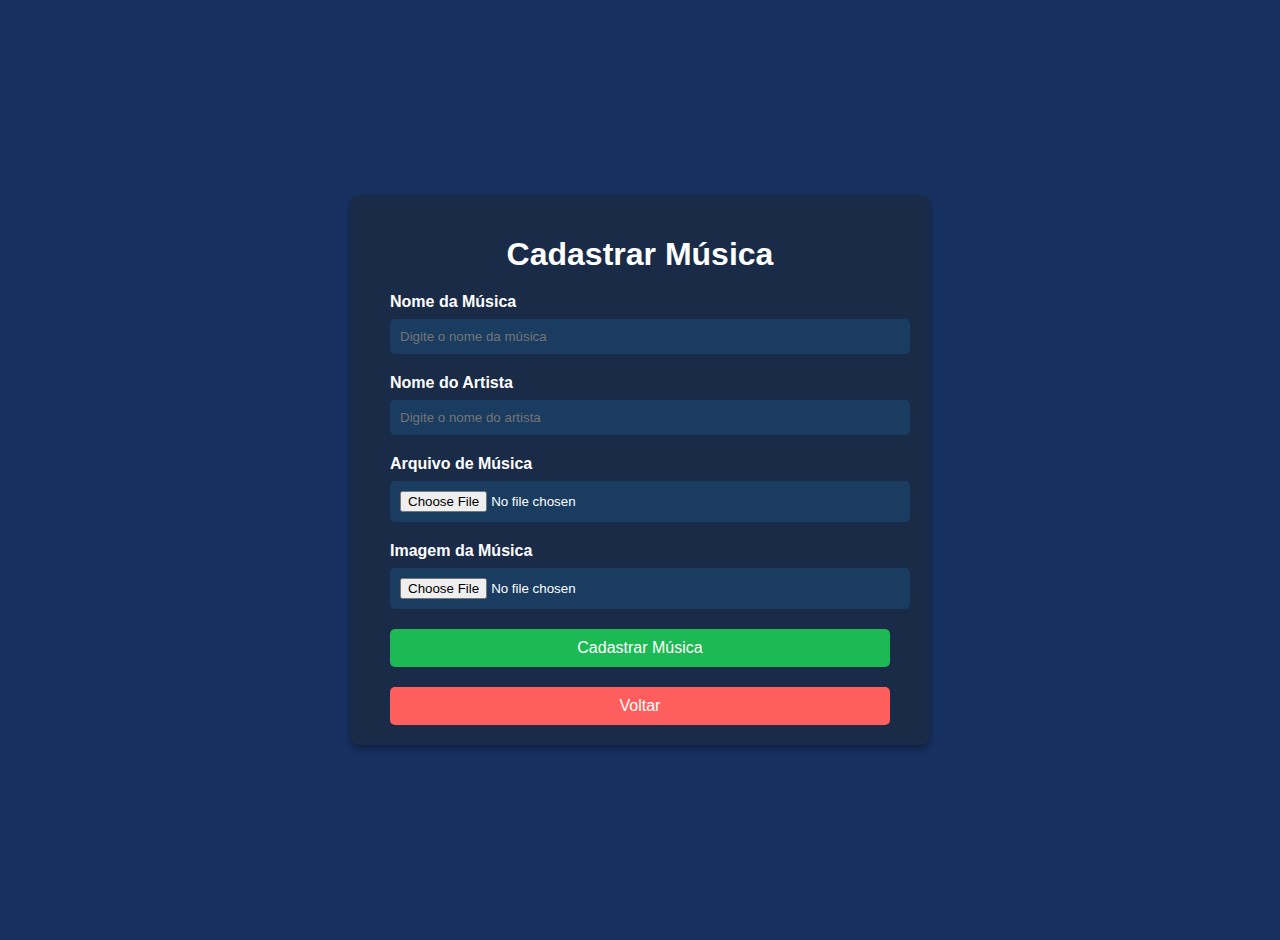
<file: apresenta2Teste-main/cadastro.html>
<!DOCTYPE html>
<html lang="pt-BR">
<head>
  <meta charset="UTF-8">
  <meta name="viewport" content="width=device-width, initial-scale=1.0">
  <title>Cadastro de Música</title>
  <link rel="stylesheet" href="./styles/cadastro.css">
  <script src="./scripts/cadastro.js" defer></script> <!-- Link para o JS -->
</head>
<body>

  <div class="container">
    <h1>Cadastrar Música</h1>
    
    <form id="musicForm">
      <label for="nome">Nome da Música</label>
      <input type="text" id="nome" name="nome" placeholder="Digite o nome da música" required>

      <label for="artista">Nome do Artista</label>
      <input type="text" id="artista" name="artista" placeholder="Digite o nome do artista" required>

      <label for="arquivo">Arquivo de Música</label>
      <input type="file" id="arquivo" name="arquivo" accept="audio/*" required>

      <label for="imagem">Imagem da Música</label>
      <input type="file" id="imagem" name="imagem" accept="image/*" required>

      <button type="submit">Cadastrar Música</button>
    </form>

    <!-- Botão de voltar -->
    <button class="back-button">
      <a href="./inicial.html" class="back-link">Voltar</a>
    </button>
  </div>

</body>
</html>
</file>
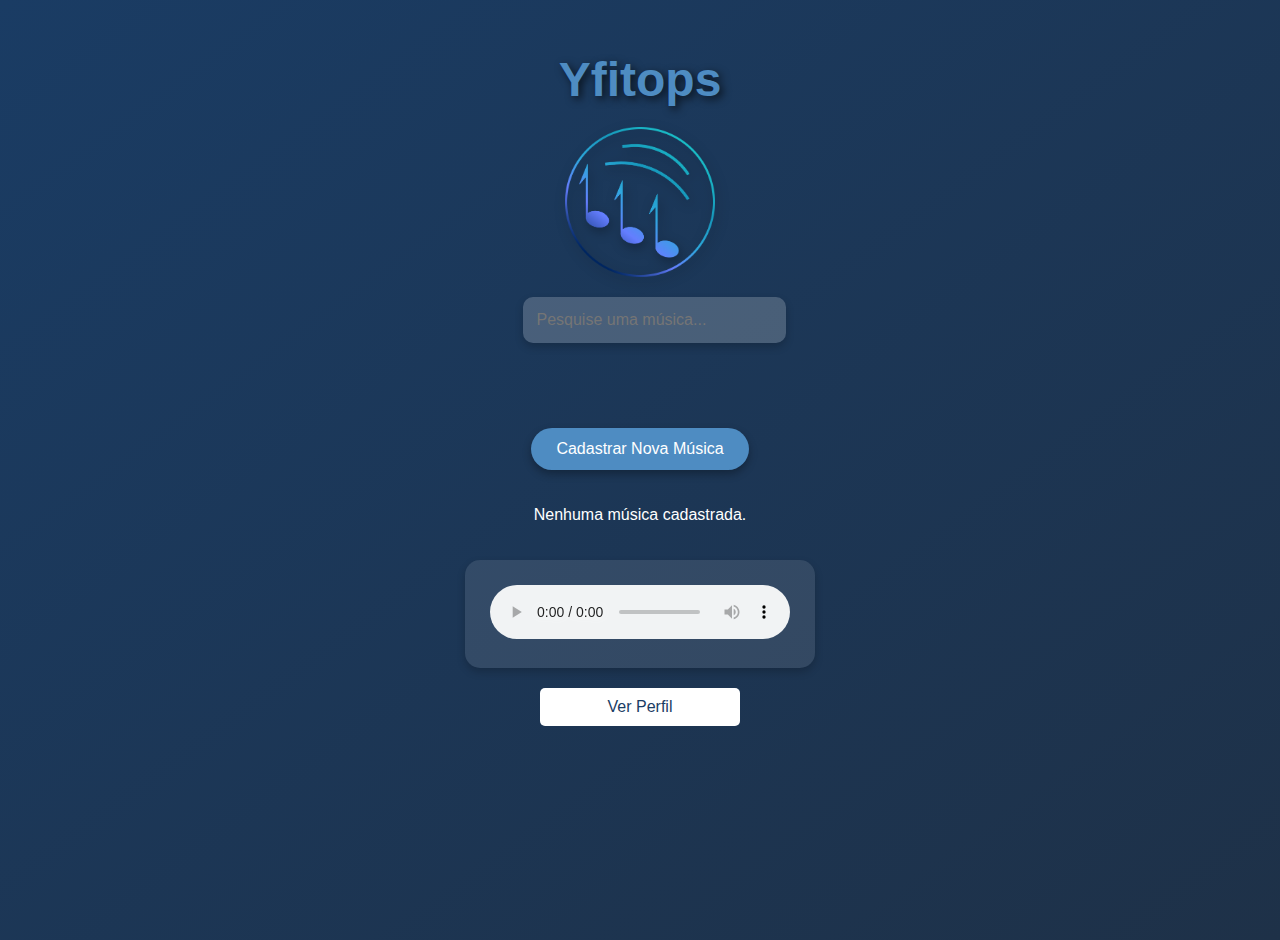
<file: apresenta2Teste-main/inicial.html>
<!DOCTYPE html>
<html lang="pt-BR">
<head>
  <meta charset="UTF-8">
  <meta name="viewport" content="width=device-width, initial-scale=1.0">
  <title>Yfitops</title>
  <link rel="stylesheet" href="./styles/inicial.css">
  <script src="./scripts/inicial.js" defer></script>

</head>
<body>
  <header>
    <h1>Yfitops<img src="./img/Union.png" alt="logo" id="logoIn"></h1>
    <input type="text" class="search-bar" placeholder="Pesquise uma música...">
  </header>

  <a href="cadastro.html" class="add-music-btn">Cadastrar Nova Música</a>

  <section id="musicList">
    <!-- As músicas serão carregadas aqui -->
  </section>

  <!-- Player de Áudio -->
  <div class="player">
    <audio id="audioPlayer" controls>
      Seu navegador não suporta o áudio.
    </audio>
  </div>
  

  <div class="perfil-access">
    <button onclick="window.location.href='perfil.html'">Ver Perfil</button>
  </div>
</body>
</html>
</file>
<file: apresenta2Teste-main/styles/cadastro.css>
body {
  margin: 0;
  font-family: 'Arial', sans-serif;
  background-color: #163060;
  color: #fff;
  display: flex;
  flex-direction: column;
  align-items: center;
  justify-content: center;
  height: 100vh;
  padding: 20px;
}

.container {
  background-color: #1a2b48;
  padding: 20px 40px; /* Padding igual para ambos os lados */
  border-radius: 10px;
  box-shadow: 0px 4px 6px rgba(0, 0, 0, 0.3);
  width: 100%;
  max-width: 500px;
}

h1 {
  text-align: center;
  margin-bottom: 20px;
}

label {
  display: block;
  margin-bottom: 8px;
  font-weight: bold;
}

input[type="text"], input[type="file"] {
  width: 100%;
  padding: 10px;
  margin-bottom: 20px;
  border: none;
  border-radius: 5px;
  background-color: #1a3c60;
  color: #fff;
}

button {
  width: 100%;
  padding: 10px;
  background-color: #1db954;
  border: none;
  border-radius: 5px;
  color: #fff;
  font-size: 16px;
  cursor: pointer;
  transition: background-color 0.3s;
}

button:hover {
  background-color: #17a14b;
}

.back-button {
  background-color: #ff5e5e;
  margin-top: 20px;
}

.back-button:hover {
  background-color: #e55050;
}

.back-link {
  color: white;
  text-decoration: none;
}
</file>
<file: apresenta2Teste-main/styles/inicial.css>
body {
  margin: 0;
  font-family: 'Arial', sans-serif;
  background: linear-gradient(to bottom right, #1A3C64, #1E3148);
  color: #fff;
  padding: 20px;
  display: flex;
  flex-direction: column;
  align-items: center;
  min-height: 100vh;
}

header {
  text-align: center;
  margin-bottom: 40px;
}

h1 {
  font-size: 3rem;
  margin-bottom: 15px;
  text-shadow: 3px 3px 8px rgba(0, 0, 0, 0.7);
  color: #4e8cc2; /* Azul claro para o título */
}
#logoIn {
    width: 150px; /* Ajusta a largura */
    margin: 20px auto; /* Centraliza e adiciona margem */
    display: block;
    filter: drop-shadow(2px 4px 6px rgba(0, 0, 0, 0.3)); /* Adiciona uma sombra */
   }

.search-bar {
  padding: 14px;
  border-radius: 10px;
  border: none;
  width: 100%;
  max-width: 400px;
  margin-bottom: 25px;
  font-size: 1rem;
  background-color: rgba(255, 255, 255, 0.2);
  color: #fff;
  box-shadow: 0 4px 8px rgba(0, 0, 0, 0.2);
  outline: none;
  transition: box-shadow 0.3s;
}

.search-bar:focus {
  box-shadow: 0 6px 12px rgba(0, 0, 0, 0.4);
}

.add-music-btn {
  display: inline-block;
  margin: 20px auto;
  padding: 12px 25px;
  background-color: #4e8cc2; /* Azul claro para os botões */
  color: white;
  border: none;
  border-radius: 25px;
  text-decoration: none;
  font-size: 1rem;
  box-shadow: 0 4px 8px rgba(0, 0, 0, 0.3);
  transition: background-color 0.3s, transform 0.2s, box-shadow 0.3s;
}

.add-music-btn:hover {
  background-color: #3b6a92;
  transform: scale(1.05);
  box-shadow: 0 6px 12px rgba(0, 0, 0, 0.5);
}

.songs {
  margin-top: 20px;
  display: flex;
  flex-direction: column;
  align-items: center;
  width: 100%;
}

.song {
  padding: 20px;
  background-color: rgba(255, 255, 255, 0.1);
  margin: 10px 0;
  border-radius: 15px;
  cursor: pointer;
  width: 100%;
  max-width: 500px;
  box-shadow: 0 4px 8px rgba(0, 0, 0, 0.2);
  transition: background-color 0.3s, transform 0.2s, box-shadow 0.3s;
}

.song:hover {
  background-color: rgba(255, 255, 255, 0.2);
  transform: scale(1.03);
  box-shadow: 0 6px 12px rgba(0, 0, 0, 0.4);
}

.player {
  margin-top: 30px;
  background-color: rgba(255, 255, 255, 0.1);
  padding: 25px;
  border-radius: 15px;
  text-align: center;
  box-shadow: 0 4px 8px rgba(0, 0, 0, 0.2);
}

.current-song {
  margin-bottom: 20px;
}

.current-song h4 {
  font-size: 1.5rem;
  margin: 0;
  text-shadow: 1px 1px 2px rgba(0, 0, 0, 0.5);
  color: #4e8cc2;
}

.controls button {
  background-color: #4e8cc2;
  border: none;
  border-radius: 50%;
  color: white;
  padding: 10px;
  margin: 0 10px;
  font-size: 1rem;
  cursor: pointer;
  box-shadow: 0 4px 8px rgba(0, 0, 0, 0.3);
  transition: background-color 0.3s, transform 0.2s, box-shadow 0.3s;
}

.controls button:hover {
  background-color: #3b6a92;
  transform: scale(1.1);
  box-shadow: 0 6px 12px rgba(0, 0, 0, 0.4);
}
.perfil-access button {
  width: 200px;
  padding: 10px;
  border: none;
  border-radius: 5px;
  background-color: #ffffff;
  color: #1A3C64;
  font-size: 16px;
  cursor: pointer;
  margin-top: 20px;
}

.perfil-access button:hover {
  background-color: #b5c5d6;
}
/* Estilo para o botão "Criar Nova Playlist" */
.add-playlist-btn {
  display: inline-block;
  padding: 10px 20px;
  background-color: #1A3C64; /* Cor do botão */
  color: #ffffff; /* Cor do texto */
  font-size: 16px;
  border-radius: 5px;
  text-decoration: none;
  margin-top: 10px; /* Adiciona um espaçamento entre os botões */
  text-align: center;
}

.add-playlist-btn:hover {
  background-color: #4A7CB3; /* Cor ao passar o mouse */
  transition: background-color 0.3s ease;
}

/* Estilo do botão "Criar Playlist" */
.create-playlist-access button {
  padding: 12px;
  background-color: #4A7CB3;
  color: #ffffff;
  border: none;
  border-radius: 30px; /* Borda arredondada */
  font-size: 16px;
  cursor: pointer;
  transition: background-color 0.3s ease;
  width: 100%;
  box-shadow: 0 4px 8px rgba(0, 0, 0, 0.2); /* Sombra suave */
  text-align: center;
  margin: 20px 0; /* Espaçamento entre os botões */
}

.create-playlist-access button:hover {
  background-color: #1A3C64;
}

.create-playlist-access button:focus {
  outline: none;
}
/* Estilo para a seção de playlists */
.playlists {
  margin-top: 30px;
  text-align: center;
}

.playlist {
  display: inline-block;
  margin: 15px;
  text-align: center;
  cursor: pointer;
  border-radius: 10px;
  transition: transform 0.3s ease;
}

.playlist:hover {
  transform: scale(1.05); /* Efeito de zoom ao passar o mouse */
}

.playlist-image {
  width: 150px;
  height: 150px;
  object-fit: cover;
  border-radius: 10px;
  box-shadow: 0 4px 10px rgba(0, 0, 0, 0.2);
}

.playlist-name {
  margin-top: 10px;
  font-size: 16px;
  font-weight: bold;
  color: #fff;
}
#musicList {
  display: flex;
  flex-wrap: wrap;
  justify-content: space-around;
}

.music-card {
  width: 200px;
  margin: 10px;
  text-align: center;
  border: 1px solid #ddd;
  border-radius: 8px;
  padding: 10px;
  box-shadow: 0 4px 8px rgba(0, 0, 0, 0.1);
}

.music-card img {
  width: 100%;
  border-radius: 8px;
  max-height: 150px;
  object-fit: cover;
}

.music-card button {
  background-color: #4CAF50;
  color: white;
  border: none;
  padding: 10px;
  margin-top: 10px;
  border-radius: 5px;
  cursor: pointer;
}

.music-card button:hover {
  background-color: #45a049;
}

.player {
  margin-top: 20px;
  text-align: center;
}
</file>
